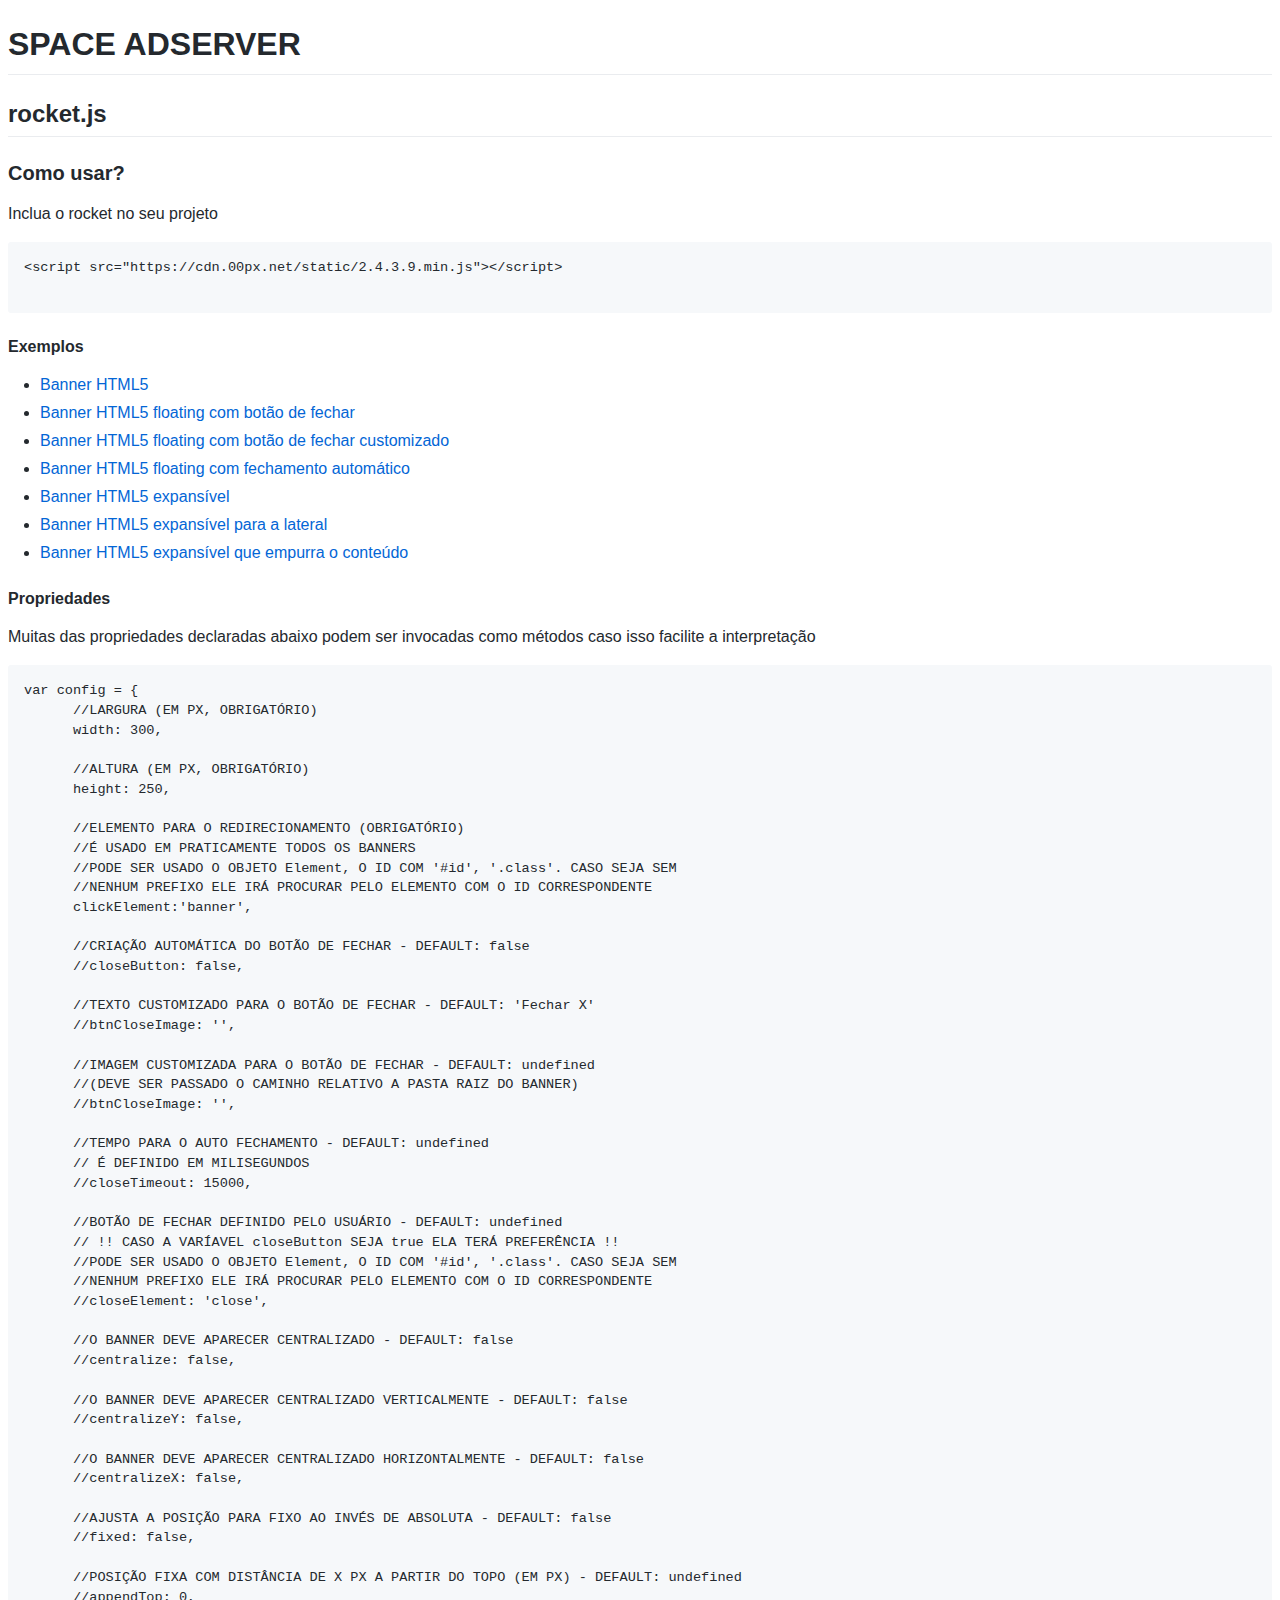
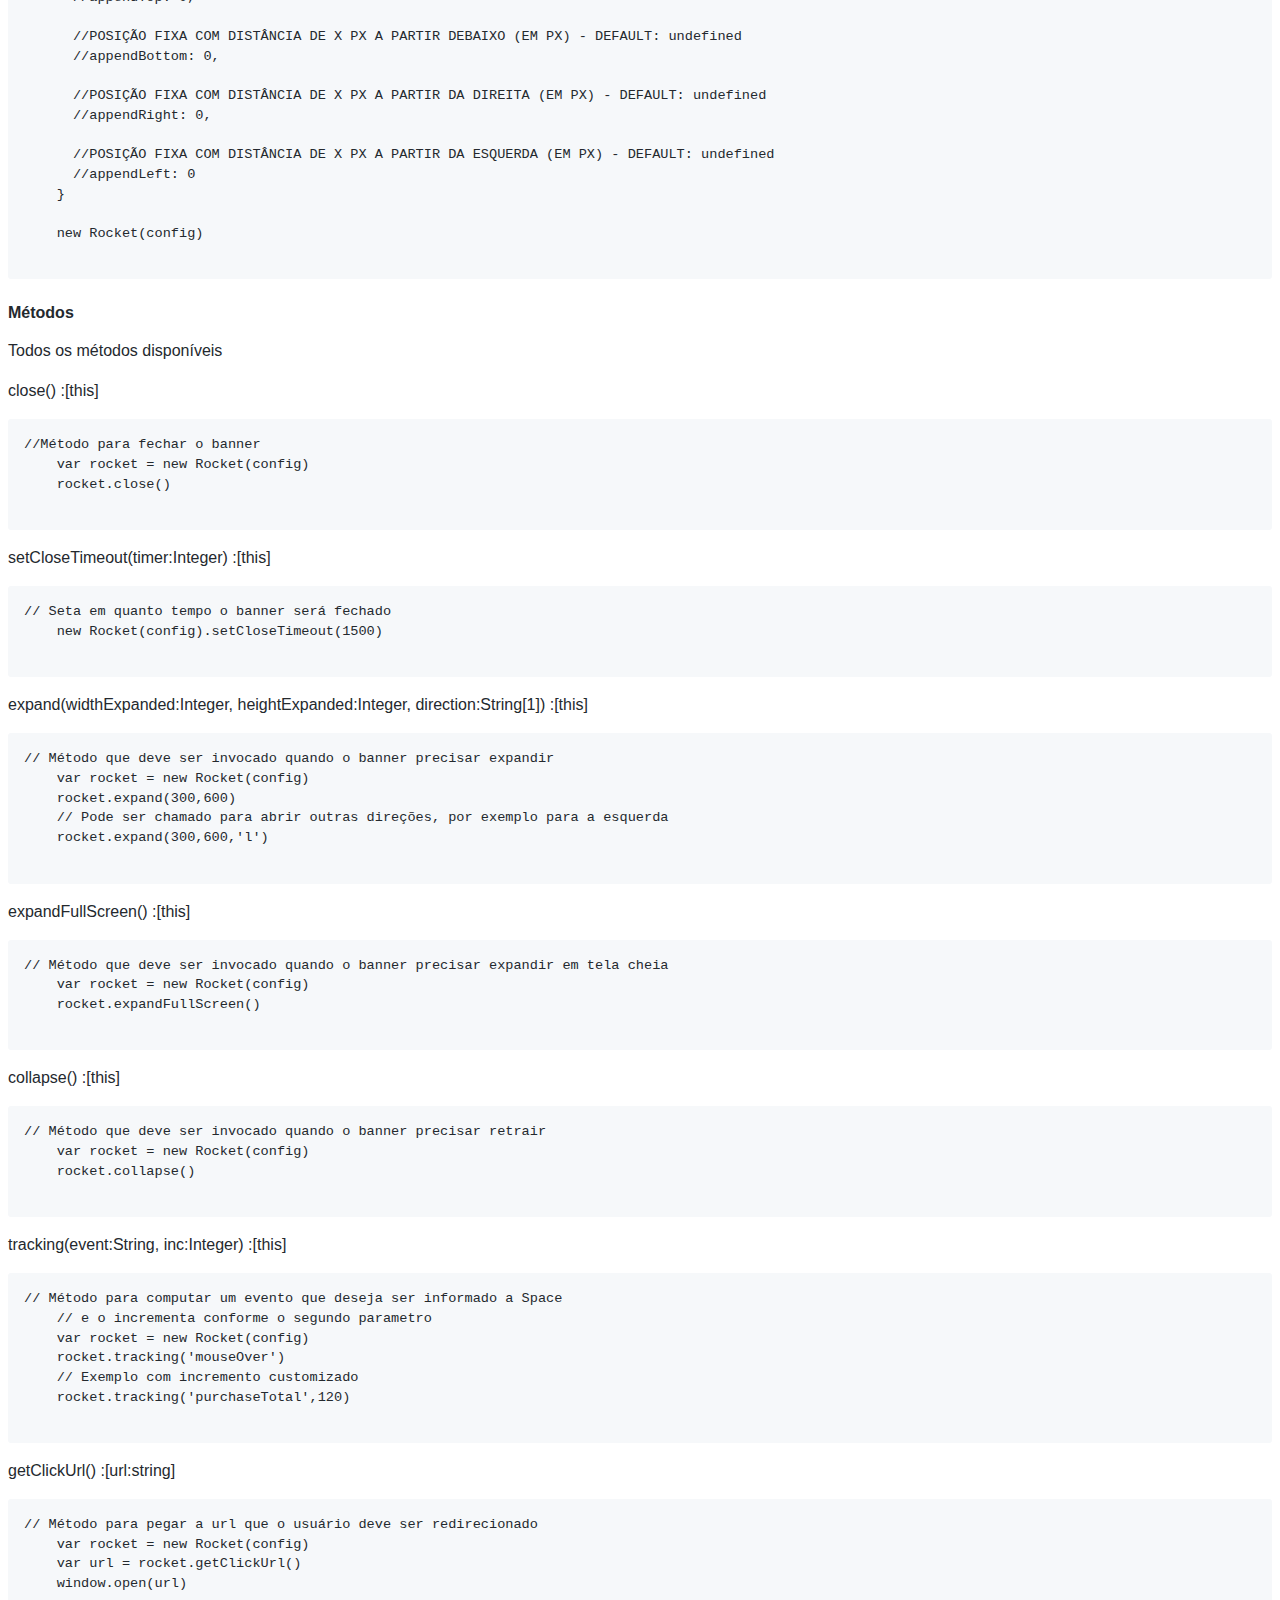
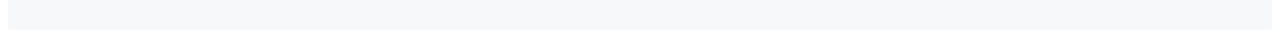
<file: docs/index.html>
<!DOCTYPE html>
<html lang="en">
  <head>
    <meta charset="UTF-8">
    <meta name="viewport" content="width=device-width, initial-scale=1.0">
    <meta http-equiv="X-UA-Compatible" content="ie=edge">
    <title>Rocket - Documentation</title>
    <link rel="stylesheet" href="github-markdown.css">
    <style>
      .markdown-body {
        box-sizing: border-box;
        min-width: 200px;
        max-width: 980px;
        margin: 0 auto;
        padding: 45px;
      }

      @media (max-width: 767px) {
        .markdown-body {
          padding: 15px;
        }
      }
    </style>
  </head>
  <body>
    <h1 id="spaceadserver">SPACE ADSERVER</h1>
    <h2 id="rocketjs">rocket.js</h2>
    <h3 id="comousar">Como usar?</h3>
    <p>Inclua o rocket no seu projeto</p>
    <pre><code class="demo language-demo">&lt;script src="https://cdn.00px.net/static/2.4.3.9.min.js"&gt;&lt;/script&gt;
    </code></pre>
    <h4 id="exemplos">Exemplos</h4>
    <ul>
    <li><a href="https://spaceadx.github.io/doc/html5/">Banner HTML5</a></li>
    <li><a href="https://spaceadx.github.io/doc/floating/">Banner HTML5 floating com botão de fechar</a></li>
    <li><a href="https://spaceadx.github.io/doc/floating_custom/">Banner HTML5 floating com botão de fechar customizado</a></li>
    <li><a href="https://spaceadx.github.io/doc/floating_timeout/">Banner HTML5 floating com fechamento automático</a></li>
    <li><a href="https://spaceadx.github.io/doc/expansivel/">Banner HTML5 expansível</a></li>
    <li><a href="https://spaceadx.github.io/doc/expansivel_left/">Banner HTML5 expansível para a lateral</a></li>
    <li><a href="https://spaceadx.github.io/doc/expansivel_push/">Banner HTML5 expansível que empurra o conteúdo</a></li>
    </ul>
    <h4 id="propriedades">Propriedades</h4>
    <p>Muitas das propriedades declaradas abaixo podem ser invocadas como métodos caso isso facilite a interpretação</p>
    <pre><code>var config = {
      //LARGURA (EM PX, OBRIGATÓRIO)
      width: 300,

      //ALTURA (EM PX, OBRIGATÓRIO)
      height: 250,

      //ELEMENTO PARA O REDIRECIONAMENTO (OBRIGATÓRIO)
      //É USADO EM PRATICAMENTE TODOS OS BANNERS
      //PODE SER USADO O OBJETO Element, O ID COM '#id', '.class'. CASO SEJA SEM
      //NENHUM PREFIXO ELE IRÁ PROCURAR PELO ELEMENTO COM O ID CORRESPONDENTE
      clickElement:'banner',

      //CRIAÇÃO AUTOMÁTICA DO BOTÃO DE FECHAR - DEFAULT: false
      //closeButton: false,

      //TEXTO CUSTOMIZADO PARA O BOTÃO DE FECHAR - DEFAULT: 'Fechar X'
      //btnCloseImage: '',

      //IMAGEM CUSTOMIZADA PARA O BOTÃO DE FECHAR - DEFAULT: undefined
      //(DEVE SER PASSADO O CAMINHO RELATIVO A PASTA RAIZ DO BANNER)
      //btnCloseImage: '',

      //TEMPO PARA O AUTO FECHAMENTO - DEFAULT: undefined
      // É DEFINIDO EM MILISEGUNDOS
      //closeTimeout: 15000,

      //BOTÃO DE FECHAR DEFINIDO PELO USUÁRIO - DEFAULT: undefined
      // !! CASO A VARÍAVEL closeButton SEJA true ELA TERÁ PREFERÊNCIA !!
      //PODE SER USADO O OBJETO Element, O ID COM '#id', '.class'. CASO SEJA SEM
      //NENHUM PREFIXO ELE IRÁ PROCURAR PELO ELEMENTO COM O ID CORRESPONDENTE
      //closeElement: 'close',

      //O BANNER DEVE APARECER CENTRALIZADO - DEFAULT: false
      //centralize: false,

      //O BANNER DEVE APARECER CENTRALIZADO VERTICALMENTE - DEFAULT: false
      //centralizeY: false,

      //O BANNER DEVE APARECER CENTRALIZADO HORIZONTALMENTE - DEFAULT: false
      //centralizeX: false,

      //AJUSTA A POSIÇÃO PARA FIXO AO INVÉS DE ABSOLUTA - DEFAULT: false
      //fixed: false,

      //POSIÇÃO FIXA COM DISTÂNCIA DE X PX A PARTIR DO TOPO (EM PX) - DEFAULT: undefined
      //appendTop: 0,

      //POSIÇÃO FIXA COM DISTÂNCIA DE X PX A PARTIR DEBAIXO (EM PX) - DEFAULT: undefined
      //appendBottom: 0,

      //POSIÇÃO FIXA COM DISTÂNCIA DE X PX A PARTIR DA DIREITA (EM PX) - DEFAULT: undefined
      //appendRight: 0,

      //POSIÇÃO FIXA COM DISTÂNCIA DE X PX A PARTIR DA ESQUERDA (EM PX) - DEFAULT: undefined
      //appendLeft: 0
    }

    new Rocket(config)
    </code></pre>
    <h4 id="mtodos">Métodos</h4>
    <p>Todos os métodos disponíveis</p>
    <p>close() :[this]</p>
    <pre><code>//Método para fechar o banner
    var rocket = new Rocket(config)
    rocket.close()
    </code></pre>
    <p>setCloseTimeout(timer:Integer) :[this]</p>
    <pre><code>// Seta em quanto tempo o banner será fechado
    new Rocket(config).setCloseTimeout(1500)
    </code></pre>
    <p>expand(widthExpanded:Integer, heightExpanded:Integer, direction:String[1]) :[this]</p>
    <pre><code>// Método que deve ser invocado quando o banner precisar expandir
    var rocket = new Rocket(config)
    rocket.expand(300,600)
    // Pode ser chamado para abrir outras direções, por exemplo para a esquerda
    rocket.expand(300,600,'l')
    </code></pre>
    <p>expandFullScreen() :[this]</p>
    <pre><code>// Método que deve ser invocado quando o banner precisar expandir em tela cheia
    var rocket = new Rocket(config)
    rocket.expandFullScreen()
    </code></pre>
    <p>collapse() :[this]</p>
    <pre><code>// Método que deve ser invocado quando o banner precisar retrair
    var rocket = new Rocket(config)
    rocket.collapse()
    </code></pre>
    <p>tracking(event:String, inc:Integer) :[this]</p>
    <pre><code>// Método para computar um evento que deseja ser informado a Space
    // e o incrementa conforme o segundo parametro
    var rocket = new Rocket(config)
    rocket.tracking('mouseOver')
    // Exemplo com incremento customizado
    rocket.tracking('purchaseTotal',120)
    </code></pre>
    <p>getClickUrl() :[url:string]</p>
    <pre><code>// Método para pegar a url que o usuário deve ser redirecionado
    var rocket = new Rocket(config)
    var url = rocket.getClickUrl()
    window.open(url)
    </code></pre>
  </body>
</html>
</file>
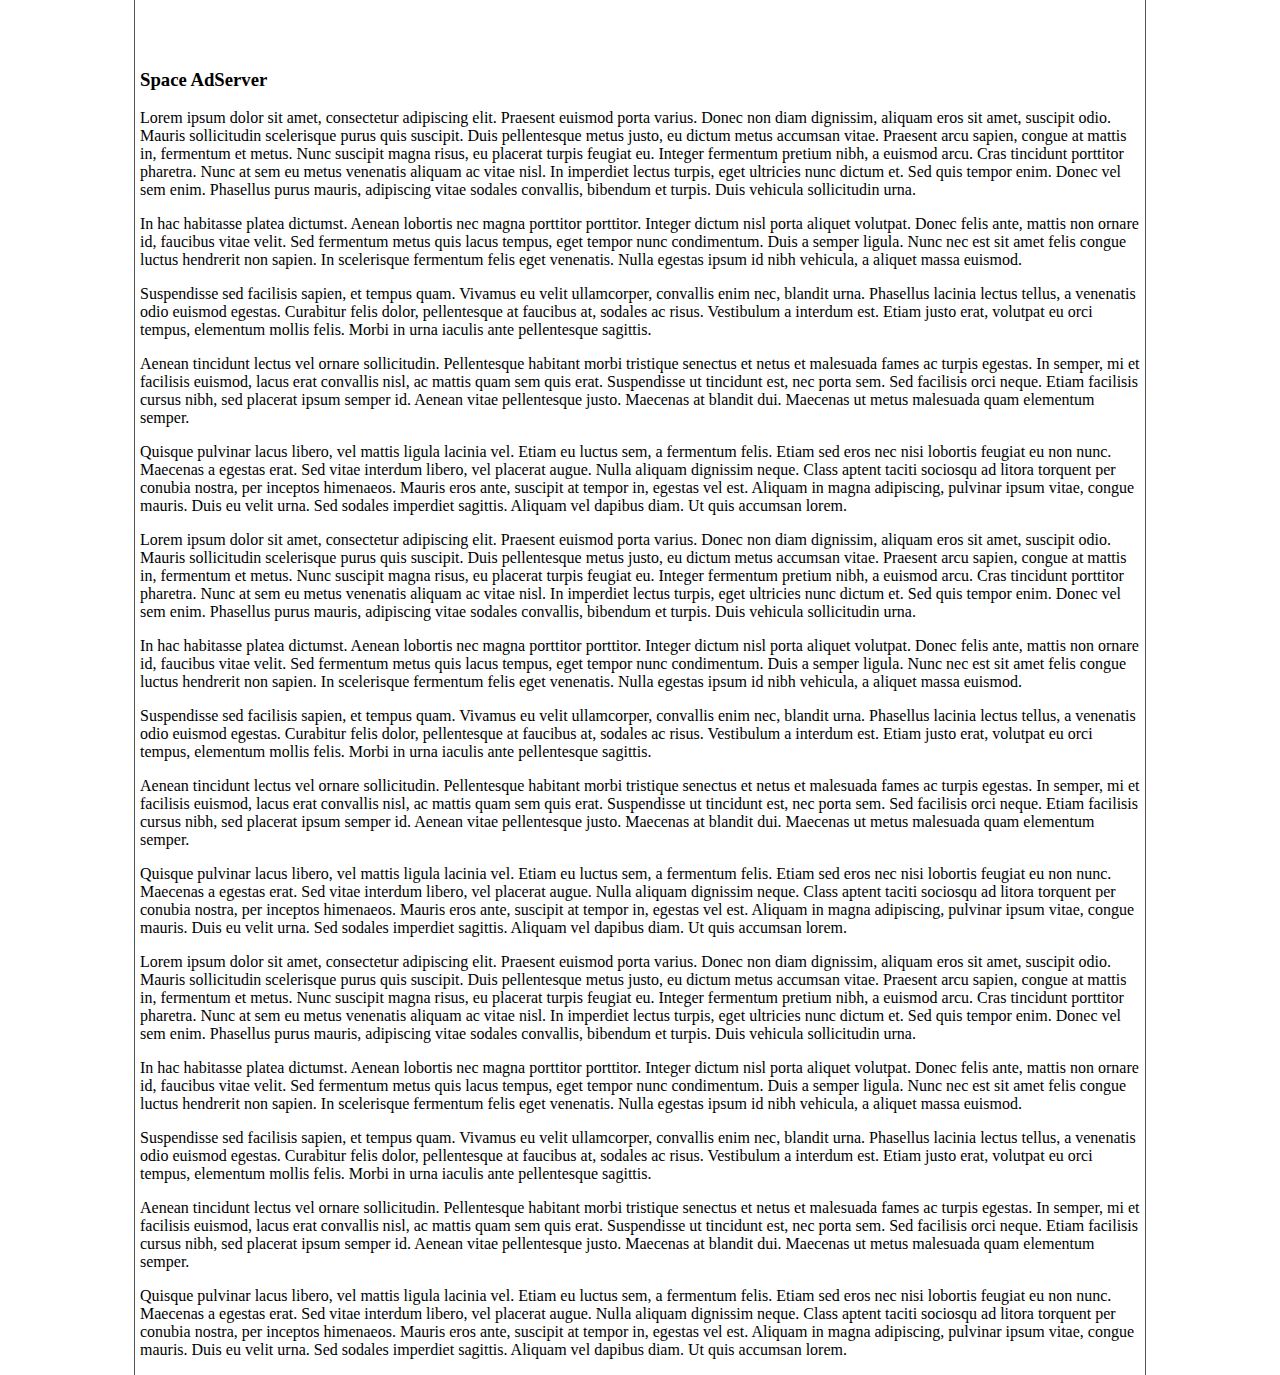
<file: docs/expansivel/index.html>
<html>
	<head>
		<title>SPACE banner example</title>
		<style>
			body, html{
				margin: 0px;
				padding: 0px;
			}
			.adSamplePage{
				background: #fff;
				border: 0px solid #555;
				padding-bottom: 0px;
				position: relative;
			}

			.adSamplePage .pageContent{
				padding-top: 50px;
				width: 1000px;
				border-left: 1px solid #555;
				border-right: 1px solid #555;
				margin: auto;
				min-height: 620px;
				background: white;
				padding-left: 5px;
				padding-right: 5px;
				overflow: hidden;
				position: relative;
			}
			#ad{
				float: left;
				margin: 0px 10px;
				position: relative;
				width: 300px;
				max-height: 600px;
			}
			iframe{
				border: 0px;
				width: 0;
				height: 0;
			}
		</style>
	</head>
	<body>
		<div class="adSamplePage">
			<div class="pageContent">
				<div id="contentBelowAd">
					<h3>Space AdServer</h3>
					<p>Lorem ipsum dolor sit amet, consectetur adipiscing elit. Praesent euismod porta varius. Donec non diam dignissim, aliquam eros sit amet, suscipit odio. Mauris sollicitudin scelerisque purus quis suscipit. Duis pellentesque metus justo, eu dictum metus accumsan vitae. Praesent arcu sapien, congue at mattis in, fermentum et metus. Nunc suscipit magna risus, eu placerat turpis feugiat eu. Integer fermentum pretium nibh, a euismod arcu. Cras tincidunt porttitor pharetra. Nunc at sem eu metus venenatis aliquam ac vitae nisl. In imperdiet lectus turpis, eget ultricies nunc dictum et. Sed quis tempor enim. Donec vel sem enim. Phasellus purus mauris, adipiscing vitae sodales convallis, bibendum et turpis. Duis vehicula sollicitudin urna.</p>
					<p>In hac habitasse platea dictumst. Aenean lobortis nec magna porttitor porttitor. Integer dictum nisl porta aliquet volutpat. Donec felis ante, mattis non ornare id, faucibus vitae velit. Sed fermentum metus quis lacus tempus, eget tempor nunc condimentum. Duis a semper ligula. Nunc nec est sit amet felis congue luctus hendrerit non sapien. In scelerisque fermentum felis eget venenatis. Nulla egestas ipsum id nibh vehicula, a aliquet massa euismod.</p>
					<p>Suspendisse sed facilisis sapien, et tempus quam. Vivamus eu velit ullamcorper, convallis enim nec, blandit urna. Phasellus lacinia lectus tellus, a venenatis odio euismod egestas. Curabitur felis dolor, pellentesque at faucibus at, sodales ac risus. Vestibulum a interdum est. Etiam justo erat, volutpat eu orci tempus, elementum mollis felis. Morbi in urna iaculis ante pellentesque sagittis.</p>
					<p>Aenean tincidunt lectus vel ornare sollicitudin. Pellentesque habitant morbi tristique senectus et netus et malesuada fames ac turpis egestas. In semper, mi et facilisis euismod, lacus erat convallis nisl, ac mattis quam sem quis erat. Suspendisse ut tincidunt est, nec porta sem. Sed facilisis orci neque. Etiam facilisis cursus nibh, sed placerat ipsum semper id. Aenean vitae pellentesque justo. Maecenas at blandit dui. Maecenas ut metus malesuada quam elementum semper.</p>
					<div id="ad">
						<iframe src="src/index.html" data-redirect="http://adx.space"></iframe>
					</div>
					<p>Quisque pulvinar lacus libero, vel mattis ligula lacinia vel. Etiam eu luctus sem, a fermentum felis. Etiam sed eros nec nisi lobortis feugiat eu non nunc. Maecenas a egestas erat. Sed vitae interdum libero, vel placerat augue. Nulla aliquam dignissim neque. Class aptent taciti sociosqu ad litora torquent per conubia nostra, per inceptos himenaeos. Mauris eros ante, suscipit at tempor in, egestas vel est. Aliquam in magna adipiscing, pulvinar ipsum vitae, congue mauris. Duis eu velit urna. Sed sodales imperdiet sagittis. Aliquam vel dapibus diam. Ut quis accumsan lorem.</p>
					<p>Lorem ipsum dolor sit amet, consectetur adipiscing elit. Praesent euismod porta varius. Donec non diam dignissim, aliquam eros sit amet, suscipit odio. Mauris sollicitudin scelerisque purus quis suscipit. Duis pellentesque metus justo, eu dictum metus accumsan vitae. Praesent arcu sapien, congue at mattis in, fermentum et metus. Nunc suscipit magna risus, eu placerat turpis feugiat eu. Integer fermentum pretium nibh, a euismod arcu. Cras tincidunt porttitor pharetra. Nunc at sem eu metus venenatis aliquam ac vitae nisl. In imperdiet lectus turpis, eget ultricies nunc dictum et. Sed quis tempor enim. Donec vel sem enim. Phasellus purus mauris, adipiscing vitae sodales convallis, bibendum et turpis. Duis vehicula sollicitudin urna.</p>
					<p>In hac habitasse platea dictumst. Aenean lobortis nec magna porttitor porttitor. Integer dictum nisl porta aliquet volutpat. Donec felis ante, mattis non ornare id, faucibus vitae velit. Sed fermentum metus quis lacus tempus, eget tempor nunc condimentum. Duis a semper ligula. Nunc nec est sit amet felis congue luctus hendrerit non sapien. In scelerisque fermentum felis eget venenatis. Nulla egestas ipsum id nibh vehicula, a aliquet massa euismod.</p>
					<p>Suspendisse sed facilisis sapien, et tempus quam. Vivamus eu velit ullamcorper, convallis enim nec, blandit urna. Phasellus lacinia lectus tellus, a venenatis odio euismod egestas. Curabitur felis dolor, pellentesque at faucibus at, sodales ac risus. Vestibulum a interdum est. Etiam justo erat, volutpat eu orci tempus, elementum mollis felis. Morbi in urna iaculis ante pellentesque sagittis.</p>
					<p>Aenean tincidunt lectus vel ornare sollicitudin. Pellentesque habitant morbi tristique senectus et netus et malesuada fames ac turpis egestas. In semper, mi et facilisis euismod, lacus erat convallis nisl, ac mattis quam sem quis erat. Suspendisse ut tincidunt est, nec porta sem. Sed facilisis orci neque. Etiam facilisis cursus nibh, sed placerat ipsum semper id. Aenean vitae pellentesque justo. Maecenas at blandit dui. Maecenas ut metus malesuada quam elementum semper.</p>
					<p>Quisque pulvinar lacus libero, vel mattis ligula lacinia vel. Etiam eu luctus sem, a fermentum felis. Etiam sed eros nec nisi lobortis feugiat eu non nunc. Maecenas a egestas erat. Sed vitae interdum libero, vel placerat augue. Nulla aliquam dignissim neque. Class aptent taciti sociosqu ad litora torquent per conubia nostra, per inceptos himenaeos. Mauris eros ante, suscipit at tempor in, egestas vel est. Aliquam in magna adipiscing, pulvinar ipsum vitae, congue mauris. Duis eu velit urna. Sed sodales imperdiet sagittis. Aliquam vel dapibus diam. Ut quis accumsan lorem.</p>
					<p>Lorem ipsum dolor sit amet, consectetur adipiscing elit. Praesent euismod porta varius. Donec non diam dignissim, aliquam eros sit amet, suscipit odio. Mauris sollicitudin scelerisque purus quis suscipit. Duis pellentesque metus justo, eu dictum metus accumsan vitae. Praesent arcu sapien, congue at mattis in, fermentum et metus. Nunc suscipit magna risus, eu placerat turpis feugiat eu. Integer fermentum pretium nibh, a euismod arcu. Cras tincidunt porttitor pharetra. Nunc at sem eu metus venenatis aliquam ac vitae nisl. In imperdiet lectus turpis, eget ultricies nunc dictum et. Sed quis tempor enim. Donec vel sem enim. Phasellus purus mauris, adipiscing vitae sodales convallis, bibendum et turpis. Duis vehicula sollicitudin urna.</p>
					<p>In hac habitasse platea dictumst. Aenean lobortis nec magna porttitor porttitor. Integer dictum nisl porta aliquet volutpat. Donec felis ante, mattis non ornare id, faucibus vitae velit. Sed fermentum metus quis lacus tempus, eget tempor nunc condimentum. Duis a semper ligula. Nunc nec est sit amet felis congue luctus hendrerit non sapien. In scelerisque fermentum felis eget venenatis. Nulla egestas ipsum id nibh vehicula, a aliquet massa euismod.</p>
					<p>Suspendisse sed facilisis sapien, et tempus quam. Vivamus eu velit ullamcorper, convallis enim nec, blandit urna. Phasellus lacinia lectus tellus, a venenatis odio euismod egestas. Curabitur felis dolor, pellentesque at faucibus at, sodales ac risus. Vestibulum a interdum est. Etiam justo erat, volutpat eu orci tempus, elementum mollis felis. Morbi in urna iaculis ante pellentesque sagittis.</p>
					<p>Aenean tincidunt lectus vel ornare sollicitudin. Pellentesque habitant morbi tristique senectus et netus et malesuada fames ac turpis egestas. In semper, mi et facilisis euismod, lacus erat convallis nisl, ac mattis quam sem quis erat. Suspendisse ut tincidunt est, nec porta sem. Sed facilisis orci neque. Etiam facilisis cursus nibh, sed placerat ipsum semper id. Aenean vitae pellentesque justo. Maecenas at blandit dui. Maecenas ut metus malesuada quam elementum semper.</p>
					<p>Quisque pulvinar lacus libero, vel mattis ligula lacinia vel. Etiam eu luctus sem, a fermentum felis. Etiam sed eros nec nisi lobortis feugiat eu non nunc. Maecenas a egestas erat. Sed vitae interdum libero, vel placerat augue. Nulla aliquam dignissim neque. Class aptent taciti sociosqu ad litora torquent per conubia nostra, per inceptos himenaeos. Mauris eros ante, suscipit at tempor in, egestas vel est. Aliquam in magna adipiscing, pulvinar ipsum vitae, congue mauris. Duis eu velit urna. Sed sodales imperdiet sagittis. Aliquam vel dapibus diam. Ut quis accumsan lorem.</p>
				</div>
			</div>
		</div>
	</body>
</file>
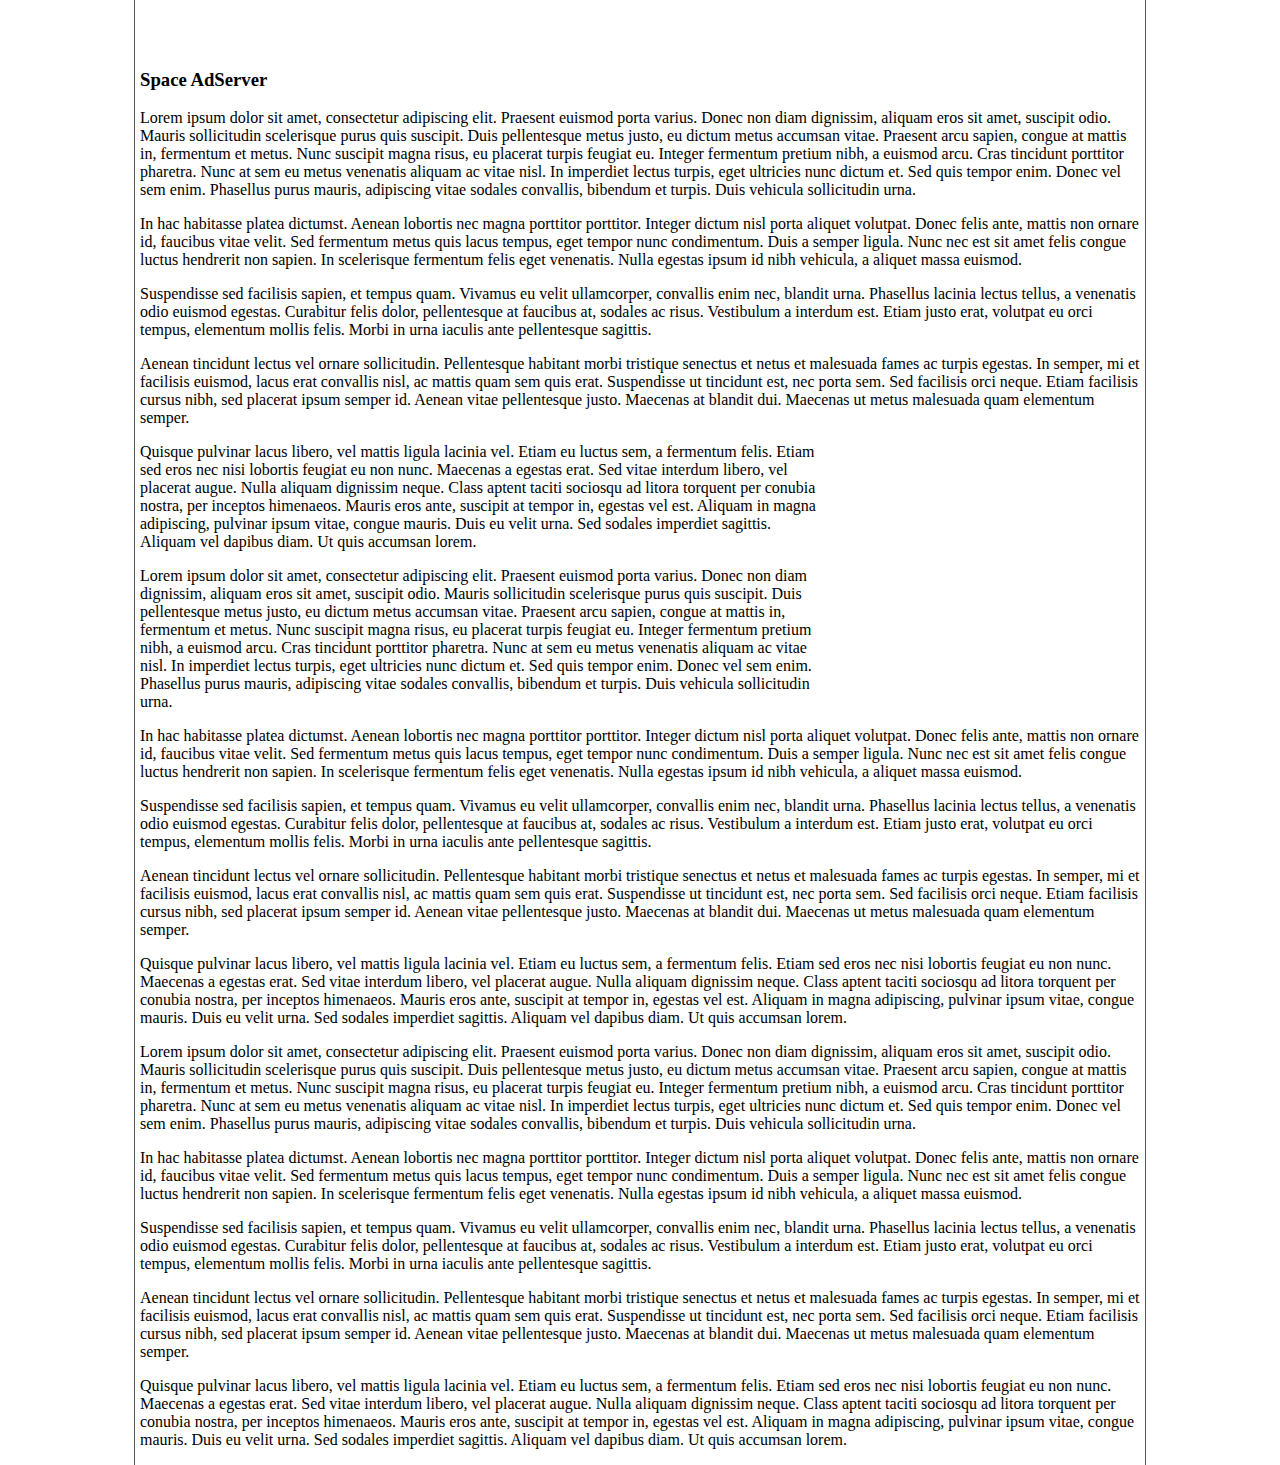
<file: docs/expansivel_left/index.html>
<html>
	<head>
		<title>SPACE banner example</title>
		<style>
			body, html{
				margin: 0px;
				padding: 0px;
			}
			.adSamplePage{
				background: #fff;
				border: 0px solid #555;
				padding-bottom: 0px;
				position: relative;
			}

			.adSamplePage .pageContent{
				padding-top: 50px;
				width: 1000px;
				border-left: 1px solid #555;
				border-right: 1px solid #555;
				margin: auto;
				min-height: 620px;
				background: white;
				padding-left: 5px;
				padding-right: 5px;
				overflow: hidden;
				position: relative;
			}
			#ad{
				float: right;
				margin: 0px 10px;
				position: relative;
				width: 300px;
				height: 250px;
			}
			iframe{
				border: 0px;
				width: 0;
				height: 0;
			}
		</style>
	</head>
	<body>
		<div class="adSamplePage">
			<div class="pageContent">
				<div id="contentBelowAd">
					<h3>Space AdServer</h3>
					<p>Lorem ipsum dolor sit amet, consectetur adipiscing elit. Praesent euismod porta varius. Donec non diam dignissim, aliquam eros sit amet, suscipit odio. Mauris sollicitudin scelerisque purus quis suscipit. Duis pellentesque metus justo, eu dictum metus accumsan vitae. Praesent arcu sapien, congue at mattis in, fermentum et metus. Nunc suscipit magna risus, eu placerat turpis feugiat eu. Integer fermentum pretium nibh, a euismod arcu. Cras tincidunt porttitor pharetra. Nunc at sem eu metus venenatis aliquam ac vitae nisl. In imperdiet lectus turpis, eget ultricies nunc dictum et. Sed quis tempor enim. Donec vel sem enim. Phasellus purus mauris, adipiscing vitae sodales convallis, bibendum et turpis. Duis vehicula sollicitudin urna.</p>
					<p>In hac habitasse platea dictumst. Aenean lobortis nec magna porttitor porttitor. Integer dictum nisl porta aliquet volutpat. Donec felis ante, mattis non ornare id, faucibus vitae velit. Sed fermentum metus quis lacus tempus, eget tempor nunc condimentum. Duis a semper ligula. Nunc nec est sit amet felis congue luctus hendrerit non sapien. In scelerisque fermentum felis eget venenatis. Nulla egestas ipsum id nibh vehicula, a aliquet massa euismod.</p>
					<p>Suspendisse sed facilisis sapien, et tempus quam. Vivamus eu velit ullamcorper, convallis enim nec, blandit urna. Phasellus lacinia lectus tellus, a venenatis odio euismod egestas. Curabitur felis dolor, pellentesque at faucibus at, sodales ac risus. Vestibulum a interdum est. Etiam justo erat, volutpat eu orci tempus, elementum mollis felis. Morbi in urna iaculis ante pellentesque sagittis.</p>
					<p>Aenean tincidunt lectus vel ornare sollicitudin. Pellentesque habitant morbi tristique senectus et netus et malesuada fames ac turpis egestas. In semper, mi et facilisis euismod, lacus erat convallis nisl, ac mattis quam sem quis erat. Suspendisse ut tincidunt est, nec porta sem. Sed facilisis orci neque. Etiam facilisis cursus nibh, sed placerat ipsum semper id. Aenean vitae pellentesque justo. Maecenas at blandit dui. Maecenas ut metus malesuada quam elementum semper.</p>
					<div id="ad">
						<iframe src="src/index.html" data-redirect="http://adx.space"></iframe>
					</div>
					<p>Quisque pulvinar lacus libero, vel mattis ligula lacinia vel. Etiam eu luctus sem, a fermentum felis. Etiam sed eros nec nisi lobortis feugiat eu non nunc. Maecenas a egestas erat. Sed vitae interdum libero, vel placerat augue. Nulla aliquam dignissim neque. Class aptent taciti sociosqu ad litora torquent per conubia nostra, per inceptos himenaeos. Mauris eros ante, suscipit at tempor in, egestas vel est. Aliquam in magna adipiscing, pulvinar ipsum vitae, congue mauris. Duis eu velit urna. Sed sodales imperdiet sagittis. Aliquam vel dapibus diam. Ut quis accumsan lorem.</p>
					<p>Lorem ipsum dolor sit amet, consectetur adipiscing elit. Praesent euismod porta varius. Donec non diam dignissim, aliquam eros sit amet, suscipit odio. Mauris sollicitudin scelerisque purus quis suscipit. Duis pellentesque metus justo, eu dictum metus accumsan vitae. Praesent arcu sapien, congue at mattis in, fermentum et metus. Nunc suscipit magna risus, eu placerat turpis feugiat eu. Integer fermentum pretium nibh, a euismod arcu. Cras tincidunt porttitor pharetra. Nunc at sem eu metus venenatis aliquam ac vitae nisl. In imperdiet lectus turpis, eget ultricies nunc dictum et. Sed quis tempor enim. Donec vel sem enim. Phasellus purus mauris, adipiscing vitae sodales convallis, bibendum et turpis. Duis vehicula sollicitudin urna.</p>
					<p>In hac habitasse platea dictumst. Aenean lobortis nec magna porttitor porttitor. Integer dictum nisl porta aliquet volutpat. Donec felis ante, mattis non ornare id, faucibus vitae velit. Sed fermentum metus quis lacus tempus, eget tempor nunc condimentum. Duis a semper ligula. Nunc nec est sit amet felis congue luctus hendrerit non sapien. In scelerisque fermentum felis eget venenatis. Nulla egestas ipsum id nibh vehicula, a aliquet massa euismod.</p>
					<p>Suspendisse sed facilisis sapien, et tempus quam. Vivamus eu velit ullamcorper, convallis enim nec, blandit urna. Phasellus lacinia lectus tellus, a venenatis odio euismod egestas. Curabitur felis dolor, pellentesque at faucibus at, sodales ac risus. Vestibulum a interdum est. Etiam justo erat, volutpat eu orci tempus, elementum mollis felis. Morbi in urna iaculis ante pellentesque sagittis.</p>
					<p>Aenean tincidunt lectus vel ornare sollicitudin. Pellentesque habitant morbi tristique senectus et netus et malesuada fames ac turpis egestas. In semper, mi et facilisis euismod, lacus erat convallis nisl, ac mattis quam sem quis erat. Suspendisse ut tincidunt est, nec porta sem. Sed facilisis orci neque. Etiam facilisis cursus nibh, sed placerat ipsum semper id. Aenean vitae pellentesque justo. Maecenas at blandit dui. Maecenas ut metus malesuada quam elementum semper.</p>
					<p>Quisque pulvinar lacus libero, vel mattis ligula lacinia vel. Etiam eu luctus sem, a fermentum felis. Etiam sed eros nec nisi lobortis feugiat eu non nunc. Maecenas a egestas erat. Sed vitae interdum libero, vel placerat augue. Nulla aliquam dignissim neque. Class aptent taciti sociosqu ad litora torquent per conubia nostra, per inceptos himenaeos. Mauris eros ante, suscipit at tempor in, egestas vel est. Aliquam in magna adipiscing, pulvinar ipsum vitae, congue mauris. Duis eu velit urna. Sed sodales imperdiet sagittis. Aliquam vel dapibus diam. Ut quis accumsan lorem.</p>
					<p>Lorem ipsum dolor sit amet, consectetur adipiscing elit. Praesent euismod porta varius. Donec non diam dignissim, aliquam eros sit amet, suscipit odio. Mauris sollicitudin scelerisque purus quis suscipit. Duis pellentesque metus justo, eu dictum metus accumsan vitae. Praesent arcu sapien, congue at mattis in, fermentum et metus. Nunc suscipit magna risus, eu placerat turpis feugiat eu. Integer fermentum pretium nibh, a euismod arcu. Cras tincidunt porttitor pharetra. Nunc at sem eu metus venenatis aliquam ac vitae nisl. In imperdiet lectus turpis, eget ultricies nunc dictum et. Sed quis tempor enim. Donec vel sem enim. Phasellus purus mauris, adipiscing vitae sodales convallis, bibendum et turpis. Duis vehicula sollicitudin urna.</p>
					<p>In hac habitasse platea dictumst. Aenean lobortis nec magna porttitor porttitor. Integer dictum nisl porta aliquet volutpat. Donec felis ante, mattis non ornare id, faucibus vitae velit. Sed fermentum metus quis lacus tempus, eget tempor nunc condimentum. Duis a semper ligula. Nunc nec est sit amet felis congue luctus hendrerit non sapien. In scelerisque fermentum felis eget venenatis. Nulla egestas ipsum id nibh vehicula, a aliquet massa euismod.</p>
					<p>Suspendisse sed facilisis sapien, et tempus quam. Vivamus eu velit ullamcorper, convallis enim nec, blandit urna. Phasellus lacinia lectus tellus, a venenatis odio euismod egestas. Curabitur felis dolor, pellentesque at faucibus at, sodales ac risus. Vestibulum a interdum est. Etiam justo erat, volutpat eu orci tempus, elementum mollis felis. Morbi in urna iaculis ante pellentesque sagittis.</p>
					<p>Aenean tincidunt lectus vel ornare sollicitudin. Pellentesque habitant morbi tristique senectus et netus et malesuada fames ac turpis egestas. In semper, mi et facilisis euismod, lacus erat convallis nisl, ac mattis quam sem quis erat. Suspendisse ut tincidunt est, nec porta sem. Sed facilisis orci neque. Etiam facilisis cursus nibh, sed placerat ipsum semper id. Aenean vitae pellentesque justo. Maecenas at blandit dui. Maecenas ut metus malesuada quam elementum semper.</p>
					<p>Quisque pulvinar lacus libero, vel mattis ligula lacinia vel. Etiam eu luctus sem, a fermentum felis. Etiam sed eros nec nisi lobortis feugiat eu non nunc. Maecenas a egestas erat. Sed vitae interdum libero, vel placerat augue. Nulla aliquam dignissim neque. Class aptent taciti sociosqu ad litora torquent per conubia nostra, per inceptos himenaeos. Mauris eros ante, suscipit at tempor in, egestas vel est. Aliquam in magna adipiscing, pulvinar ipsum vitae, congue mauris. Duis eu velit urna. Sed sodales imperdiet sagittis. Aliquam vel dapibus diam. Ut quis accumsan lorem.</p>
				</div>
			</div>
		</div>
	</body>
</file>
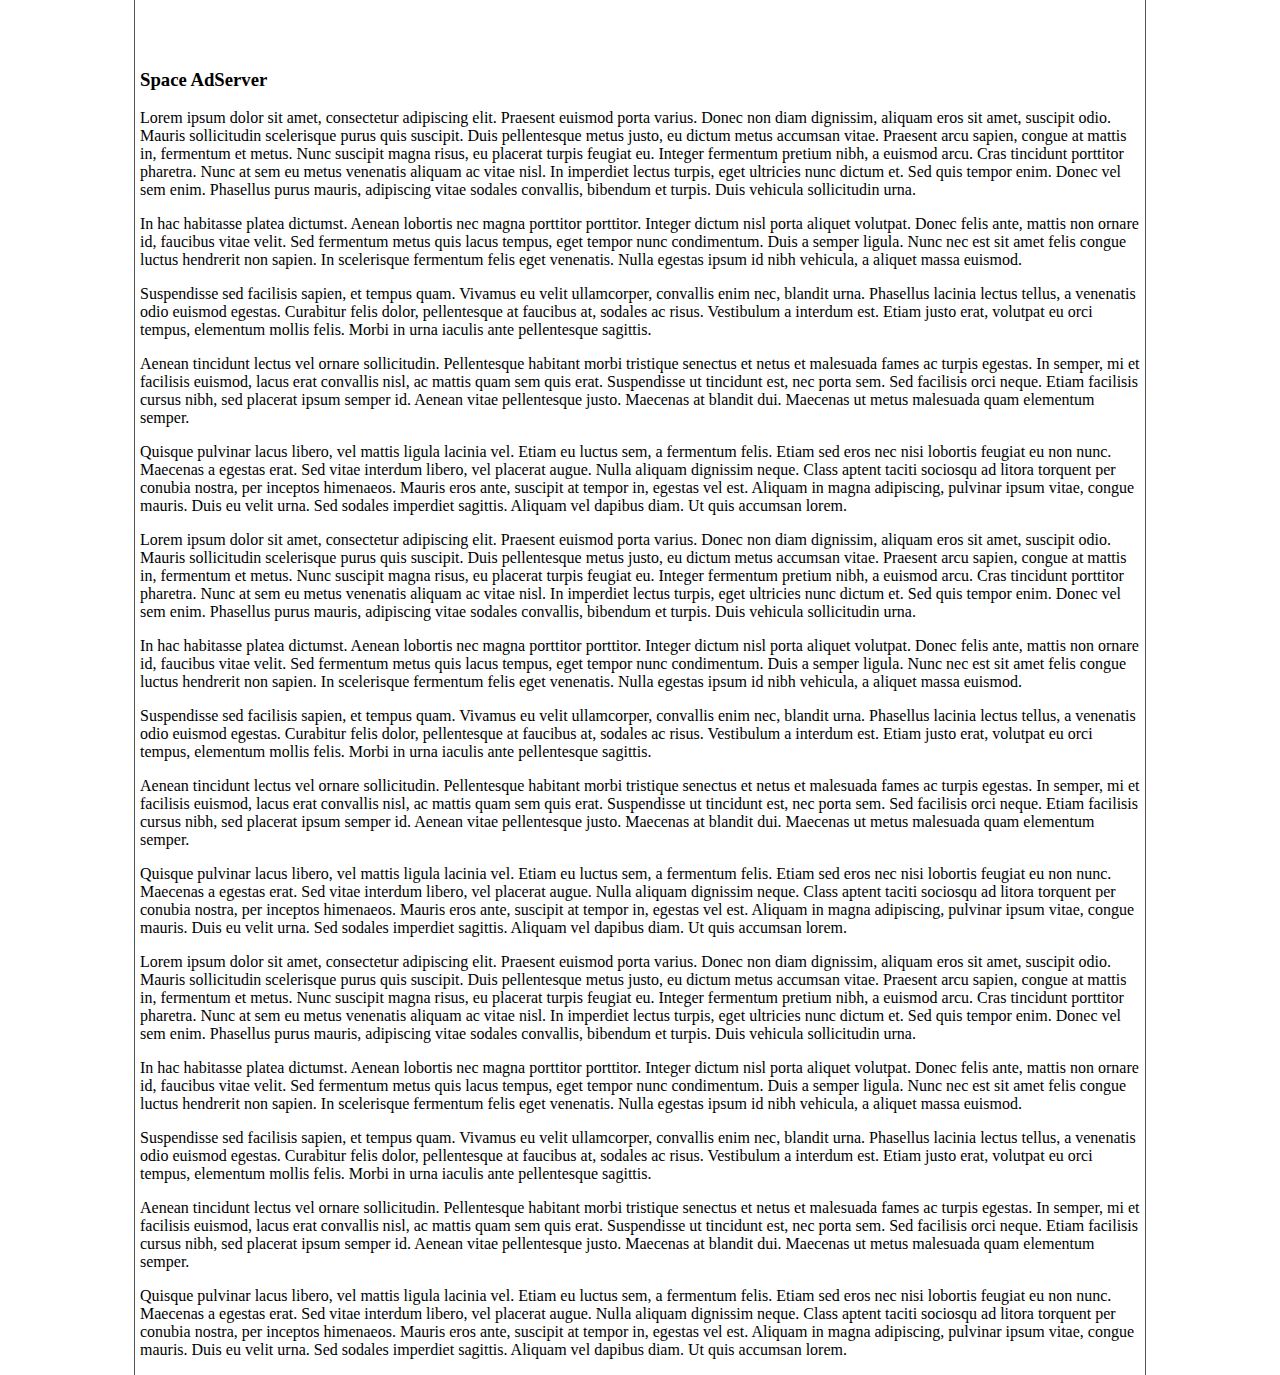
<file: docs/floating/index.html>
<html>
	<head>
		<title>SPACE banner example</title>
		<style>
			body, html{
				margin: 0px;
				padding: 0px;
			}
			.adSamplePage{
				background: #fff;
				border: 0px solid #555;
				padding-bottom: 0px;
			}

			.adSamplePage .pageContent{
				padding-top: 50px;
				width: 1000px;
				border-left: 1px solid #555;
				border-right: 1px solid #555;
				margin: auto;
				min-height: 620px;
				background: white;
				padding-left: 5px;
				padding-right: 5px;
				overflow: hidden;
			}
			#ad{
				float: left;
				margin: 0px 10px;
			}
			iframe{
				border: 0px;
				width: 0;
				height: 0;
			}
		</style>
	</head>
	<body>
		<div class="adSamplePage">
			<div class="pageContent">
				<div id="contentBelowAd">
					<h3>Space AdServer</h3>
					<p>Lorem ipsum dolor sit amet, consectetur adipiscing elit. Praesent euismod porta varius. Donec non diam dignissim, aliquam eros sit amet, suscipit odio. Mauris sollicitudin scelerisque purus quis suscipit. Duis pellentesque metus justo, eu dictum metus accumsan vitae. Praesent arcu sapien, congue at mattis in, fermentum et metus. Nunc suscipit magna risus, eu placerat turpis feugiat eu. Integer fermentum pretium nibh, a euismod arcu. Cras tincidunt porttitor pharetra. Nunc at sem eu metus venenatis aliquam ac vitae nisl. In imperdiet lectus turpis, eget ultricies nunc dictum et. Sed quis tempor enim. Donec vel sem enim. Phasellus purus mauris, adipiscing vitae sodales convallis, bibendum et turpis. Duis vehicula sollicitudin urna.</p>
					<p>In hac habitasse platea dictumst. Aenean lobortis nec magna porttitor porttitor. Integer dictum nisl porta aliquet volutpat. Donec felis ante, mattis non ornare id, faucibus vitae velit. Sed fermentum metus quis lacus tempus, eget tempor nunc condimentum. Duis a semper ligula. Nunc nec est sit amet felis congue luctus hendrerit non sapien. In scelerisque fermentum felis eget venenatis. Nulla egestas ipsum id nibh vehicula, a aliquet massa euismod.</p>
					<p>Suspendisse sed facilisis sapien, et tempus quam. Vivamus eu velit ullamcorper, convallis enim nec, blandit urna. Phasellus lacinia lectus tellus, a venenatis odio euismod egestas. Curabitur felis dolor, pellentesque at faucibus at, sodales ac risus. Vestibulum a interdum est. Etiam justo erat, volutpat eu orci tempus, elementum mollis felis. Morbi in urna iaculis ante pellentesque sagittis.</p>
					<p>Aenean tincidunt lectus vel ornare sollicitudin. Pellentesque habitant morbi tristique senectus et netus et malesuada fames ac turpis egestas. In semper, mi et facilisis euismod, lacus erat convallis nisl, ac mattis quam sem quis erat. Suspendisse ut tincidunt est, nec porta sem. Sed facilisis orci neque. Etiam facilisis cursus nibh, sed placerat ipsum semper id. Aenean vitae pellentesque justo. Maecenas at blandit dui. Maecenas ut metus malesuada quam elementum semper.</p>
					<div id="ad">
						<iframe src="src/index.html" data-redirect="http://adx.space"></iframe>
					</div>
					<p>Quisque pulvinar lacus libero, vel mattis ligula lacinia vel. Etiam eu luctus sem, a fermentum felis. Etiam sed eros nec nisi lobortis feugiat eu non nunc. Maecenas a egestas erat. Sed vitae interdum libero, vel placerat augue. Nulla aliquam dignissim neque. Class aptent taciti sociosqu ad litora torquent per conubia nostra, per inceptos himenaeos. Mauris eros ante, suscipit at tempor in, egestas vel est. Aliquam in magna adipiscing, pulvinar ipsum vitae, congue mauris. Duis eu velit urna. Sed sodales imperdiet sagittis. Aliquam vel dapibus diam. Ut quis accumsan lorem.</p>
					<p>Lorem ipsum dolor sit amet, consectetur adipiscing elit. Praesent euismod porta varius. Donec non diam dignissim, aliquam eros sit amet, suscipit odio. Mauris sollicitudin scelerisque purus quis suscipit. Duis pellentesque metus justo, eu dictum metus accumsan vitae. Praesent arcu sapien, congue at mattis in, fermentum et metus. Nunc suscipit magna risus, eu placerat turpis feugiat eu. Integer fermentum pretium nibh, a euismod arcu. Cras tincidunt porttitor pharetra. Nunc at sem eu metus venenatis aliquam ac vitae nisl. In imperdiet lectus turpis, eget ultricies nunc dictum et. Sed quis tempor enim. Donec vel sem enim. Phasellus purus mauris, adipiscing vitae sodales convallis, bibendum et turpis. Duis vehicula sollicitudin urna.</p>
					<p>In hac habitasse platea dictumst. Aenean lobortis nec magna porttitor porttitor. Integer dictum nisl porta aliquet volutpat. Donec felis ante, mattis non ornare id, faucibus vitae velit. Sed fermentum metus quis lacus tempus, eget tempor nunc condimentum. Duis a semper ligula. Nunc nec est sit amet felis congue luctus hendrerit non sapien. In scelerisque fermentum felis eget venenatis. Nulla egestas ipsum id nibh vehicula, a aliquet massa euismod.</p>
					<p>Suspendisse sed facilisis sapien, et tempus quam. Vivamus eu velit ullamcorper, convallis enim nec, blandit urna. Phasellus lacinia lectus tellus, a venenatis odio euismod egestas. Curabitur felis dolor, pellentesque at faucibus at, sodales ac risus. Vestibulum a interdum est. Etiam justo erat, volutpat eu orci tempus, elementum mollis felis. Morbi in urna iaculis ante pellentesque sagittis.</p>
					<p>Aenean tincidunt lectus vel ornare sollicitudin. Pellentesque habitant morbi tristique senectus et netus et malesuada fames ac turpis egestas. In semper, mi et facilisis euismod, lacus erat convallis nisl, ac mattis quam sem quis erat. Suspendisse ut tincidunt est, nec porta sem. Sed facilisis orci neque. Etiam facilisis cursus nibh, sed placerat ipsum semper id. Aenean vitae pellentesque justo. Maecenas at blandit dui. Maecenas ut metus malesuada quam elementum semper.</p>
					<p>Quisque pulvinar lacus libero, vel mattis ligula lacinia vel. Etiam eu luctus sem, a fermentum felis. Etiam sed eros nec nisi lobortis feugiat eu non nunc. Maecenas a egestas erat. Sed vitae interdum libero, vel placerat augue. Nulla aliquam dignissim neque. Class aptent taciti sociosqu ad litora torquent per conubia nostra, per inceptos himenaeos. Mauris eros ante, suscipit at tempor in, egestas vel est. Aliquam in magna adipiscing, pulvinar ipsum vitae, congue mauris. Duis eu velit urna. Sed sodales imperdiet sagittis. Aliquam vel dapibus diam. Ut quis accumsan lorem.</p>
					<p>Lorem ipsum dolor sit amet, consectetur adipiscing elit. Praesent euismod porta varius. Donec non diam dignissim, aliquam eros sit amet, suscipit odio. Mauris sollicitudin scelerisque purus quis suscipit. Duis pellentesque metus justo, eu dictum metus accumsan vitae. Praesent arcu sapien, congue at mattis in, fermentum et metus. Nunc suscipit magna risus, eu placerat turpis feugiat eu. Integer fermentum pretium nibh, a euismod arcu. Cras tincidunt porttitor pharetra. Nunc at sem eu metus venenatis aliquam ac vitae nisl. In imperdiet lectus turpis, eget ultricies nunc dictum et. Sed quis tempor enim. Donec vel sem enim. Phasellus purus mauris, adipiscing vitae sodales convallis, bibendum et turpis. Duis vehicula sollicitudin urna.</p>
					<p>In hac habitasse platea dictumst. Aenean lobortis nec magna porttitor porttitor. Integer dictum nisl porta aliquet volutpat. Donec felis ante, mattis non ornare id, faucibus vitae velit. Sed fermentum metus quis lacus tempus, eget tempor nunc condimentum. Duis a semper ligula. Nunc nec est sit amet felis congue luctus hendrerit non sapien. In scelerisque fermentum felis eget venenatis. Nulla egestas ipsum id nibh vehicula, a aliquet massa euismod.</p>
					<p>Suspendisse sed facilisis sapien, et tempus quam. Vivamus eu velit ullamcorper, convallis enim nec, blandit urna. Phasellus lacinia lectus tellus, a venenatis odio euismod egestas. Curabitur felis dolor, pellentesque at faucibus at, sodales ac risus. Vestibulum a interdum est. Etiam justo erat, volutpat eu orci tempus, elementum mollis felis. Morbi in urna iaculis ante pellentesque sagittis.</p>
					<p>Aenean tincidunt lectus vel ornare sollicitudin. Pellentesque habitant morbi tristique senectus et netus et malesuada fames ac turpis egestas. In semper, mi et facilisis euismod, lacus erat convallis nisl, ac mattis quam sem quis erat. Suspendisse ut tincidunt est, nec porta sem. Sed facilisis orci neque. Etiam facilisis cursus nibh, sed placerat ipsum semper id. Aenean vitae pellentesque justo. Maecenas at blandit dui. Maecenas ut metus malesuada quam elementum semper.</p>
					<p>Quisque pulvinar lacus libero, vel mattis ligula lacinia vel. Etiam eu luctus sem, a fermentum felis. Etiam sed eros nec nisi lobortis feugiat eu non nunc. Maecenas a egestas erat. Sed vitae interdum libero, vel placerat augue. Nulla aliquam dignissim neque. Class aptent taciti sociosqu ad litora torquent per conubia nostra, per inceptos himenaeos. Mauris eros ante, suscipit at tempor in, egestas vel est. Aliquam in magna adipiscing, pulvinar ipsum vitae, congue mauris. Duis eu velit urna. Sed sodales imperdiet sagittis. Aliquam vel dapibus diam. Ut quis accumsan lorem.</p>
				</div>
			</div>
		</div>
	</body>
</file>
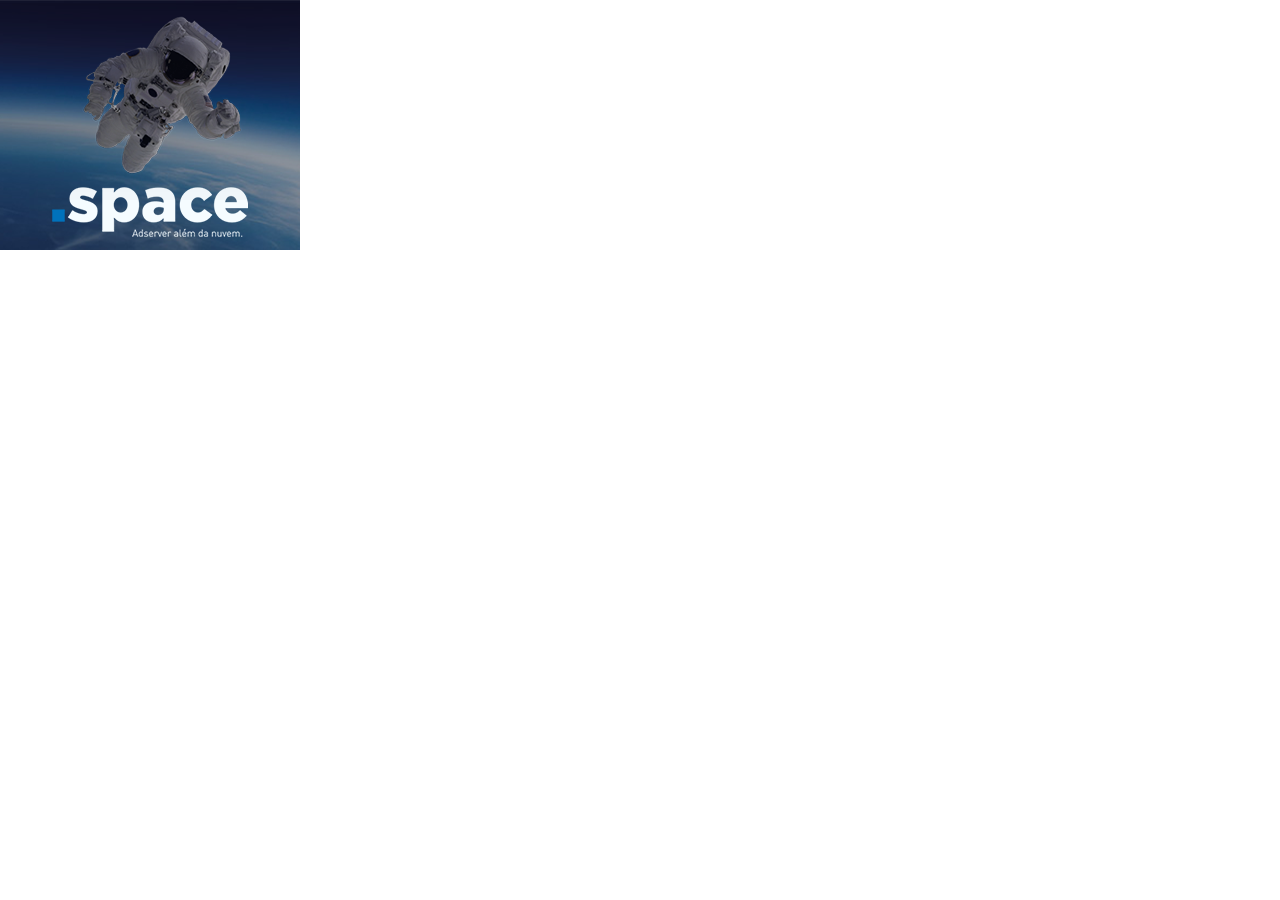
<file: docs/expansivel/src/index.html>
<!DOCTYPE html>
<html>
<head>
	<title></title>
<style type="text/css">
    html, body{
        margin: 0;
        padding: 0;
        position: relative;
    }
	#banner	{
		width: 300px;
		height: 250px;
		background: url("images/space.png");
        position: absolute;
        z-index: 0;
	}
    #banner_exp	{
		width: 300px;
		height: 600px;
		background: url("images/space_exp.png");
        position: absolute;
        z-index: 5;
        display: none;
	}
</style>
</head>
<body>
    <div id="banner"></div>
    <div id="banner_exp"></div>

    <script type="text/javascript" src="https://cdn.00px.net/static/2.4.3.9.min.js"></script>
    <script type="text/javascript">
        var config = {
            width: 300,
            height: 250,
            clickElement:'banner_exp'
        };

        var rocket = new Rocket(config);

        var body = document.querySelector('body')
        var banner = document.getElementById('banner')
        var banner_exp = document.getElementById('banner_exp')
        body.addEventListener("mouseover", function(){
            banner_exp.style.display = 'block';
            rocket.expand(300,600);
        })
        body.addEventListener("mouseout", function(){
            banner_exp.style.display = 'none';
            rocket.collapse();
        })

    </script>
</body>
</html>
</file>
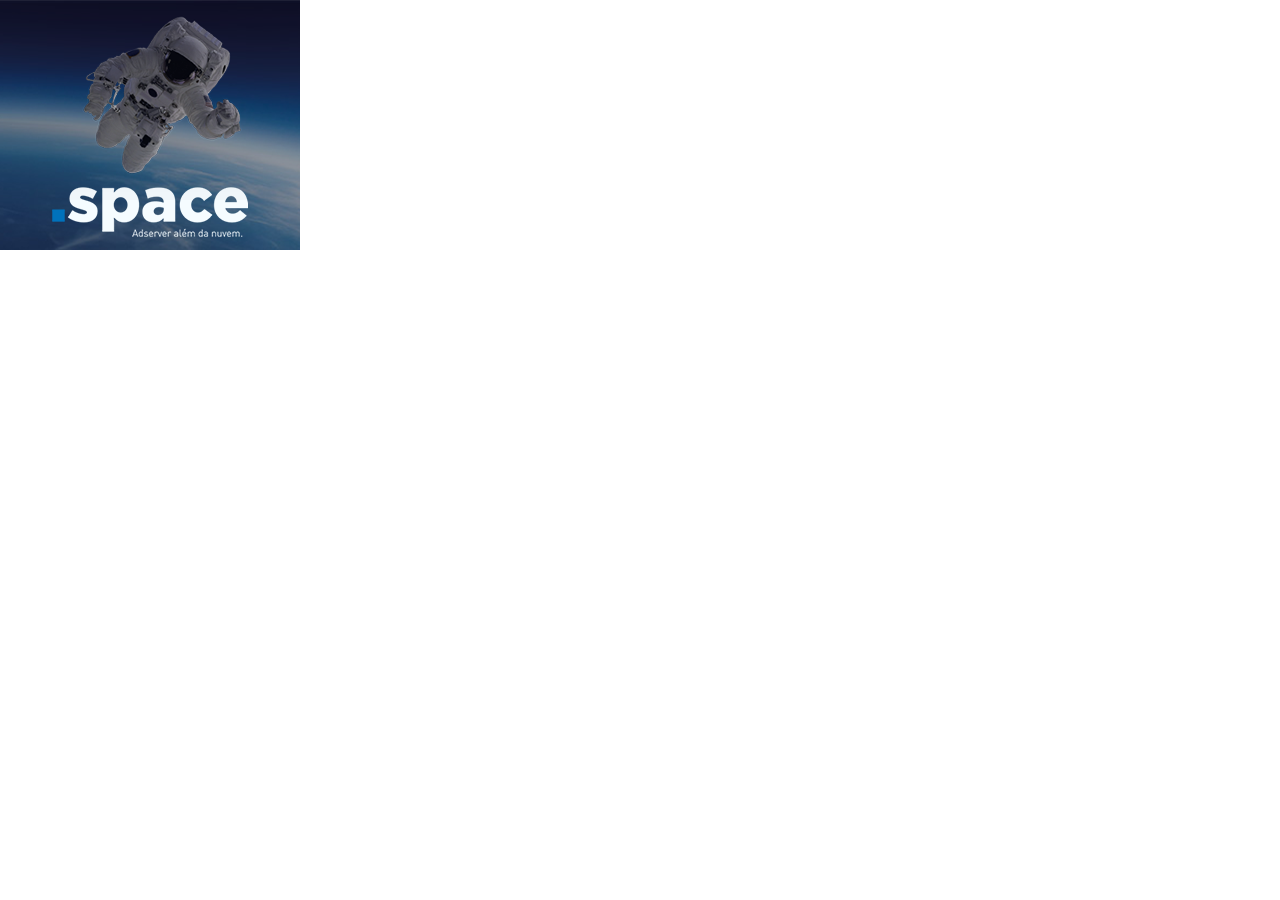
<file: docs/expansivel_left/src/index.html>
<!DOCTYPE html>
<html>
<head>
	<title></title>
<style type="text/css">
    html, body{
        margin: 0;
        padding: 0;
        position: relative;
    }
	#banner	{
		width: 300px;
		height: 250px;
		background: url("images/space.png");
        position: absolute;
        z-index: 0;
	}
    #banner_exp	{
		width: 600px;
		height: 250px;
		background: url("images/space_exp.jpg");
        position: absolute;
        z-index: 5;
        display: none;
	}
</style>
</head>
<body>
    <div id="banner"></div>
    <div id="banner_exp"></div>

    <script type="text/javascript" src="https://cdn.00px.net/static/2.4.3.9.min.js"></script>
    <script type="text/javascript">
        var config = {
            width: 300,
            height: 250,
            appendRight: 0,
            clickElement:'banner_exp'
        };

        var rocket = new Rocket(config);

        var body = document.querySelector('body')
        var banner = document.getElementById('banner')
        var banner_exp = document.getElementById('banner_exp')
        body.addEventListener("mouseover", function(){
            banner_exp.style.display = 'block';
            rocket.expand(600,250,'l');
        })
        body.addEventListener("mouseout", function(){
            banner_exp.style.display = 'none';
            rocket.collapse();
        })

    </script>
</body>
</html>
</file>
<file: docs/github-markdown.css>
@font-face {
  font-family: octicons-link;
  src: url([data-uri]) format('woff');
}

* {
  -ms-text-size-adjust: 100%;
  -webkit-text-size-adjust: 100%;
  line-height: 1.5;
  color: #24292e;
  font-family: -apple-system, BlinkMacSystemFont, "Segoe UI", Helvetica, Arial, sans-serif, "Apple Color Emoji", "Segoe UI Emoji", "Segoe UI Symbol";
  font-size: 16px;
  line-height: 1.5;
  word-wrap: break-word;
}

.pl-c {
  color: #6a737d;
}

.pl-c1,
.pl-s .pl-v {
  color: #005cc5;
}

.pl-e,
.pl-en {
  color: #6f42c1;
}

.pl-smi,
.pl-s .pl-s1 {
  color: #24292e;
}

.pl-ent {
  color: #22863a;
}

.pl-k {
  color: #d73a49;
}

.pl-s,
.pl-pds,
.pl-s .pl-pse .pl-s1,
.pl-sr,
.pl-sr .pl-cce,
.pl-sr .pl-sre,
.pl-sr .pl-sra {
  color: #032f62;
}

.pl-v,
.pl-smw {
  color: #e36209;
}

.pl-bu {
  color: #b31d28;
}

.pl-ii {
  color: #fafbfc;
  background-color: #b31d28;
}

.pl-c2 {
  color: #fafbfc;
  background-color: #d73a49;
}

.pl-c2::before {
  content: "^M";
}

.pl-sr .pl-cce {
  font-weight: bold;
  color: #22863a;
}

.pl-ml {
  color: #735c0f;
}

.pl-mh,
.pl-mh .pl-en,
.pl-ms {
  font-weight: bold;
  color: #005cc5;
}

.pl-mi {
  font-style: italic;
  color: #24292e;
}

.pl-mb {
  font-weight: bold;
  color: #24292e;
}

.pl-md {
  color: #b31d28;
  background-color: #ffeef0;
}

.pl-mi1 {
  color: #22863a;
  background-color: #f0fff4;
}

.pl-mc {
  color: #e36209;
  background-color: #ffebda;
}

.pl-mi2 {
  color: #f6f8fa;
  background-color: #005cc5;
}

.pl-mdr {
  font-weight: bold;
  color: #6f42c1;
}

.pl-ba {
  color: #586069;
}

.pl-sg {
  color: #959da5;
}

.pl-corl {
  text-decoration: underline;
  color: #032f62;
}

.octicon {
  display: inline-block;
  vertical-align: text-top;
  fill: currentColor;
}

a {
  background-color: transparent;
}

a:active,
a:hover {
  outline-width: 0;
}

strong {
  font-weight: inherit;
}

strong {
  font-weight: bolder;
}

h1 {
  font-size: 2em;
  margin: 0.67em 0;
}

img {
  border-style: none;
}

code,
kbd,
pre {
  font-family: monospace, monospace;
  font-size: 1em;
}

hr {
  box-sizing: content-box;
  height: 0;
  overflow: visible;
}

input {
  font: inherit;
  margin: 0;
}

input {
  overflow: visible;
}

[type="checkbox"] {
  box-sizing: border-box;
  padding: 0;
}

* {
  box-sizing: border-box;
}

input {
  font-family: inherit;
  font-size: inherit;
  line-height: inherit;
}

a {
  color: #0366d6;
  text-decoration: none;
}

a:hover {
  text-decoration: underline;
}

strong {
  font-weight: 600;
}

hr {
  height: 0;
  margin: 15px 0;
  overflow: hidden;
  background: transparent;
  border: 0;
  border-bottom: 1px solid #dfe2e5;
}

hr::before {
  display: table;
  content: "";
}

hr::after {
  display: table;
  clear: both;
  content: "";
}

table {
  border-spacing: 0;
  border-collapse: collapse;
}

td,
th {
  padding: 0;
}

h1,
h2,
h3,
h4,
h5,
h6 {
  margin-top: 0;
  margin-bottom: 0;
}

h1 {
  font-size: 32px;
  font-weight: 600;
}

h2 {
  font-size: 24px;
  font-weight: 600;
}

h3 {
  font-size: 20px;
  font-weight: 600;
}

h4 {
  font-size: 16px;
  font-weight: 600;
}

h5 {
  font-size: 14px;
  font-weight: 600;
}

h6 {
  font-size: 12px;
  font-weight: 600;
}

p {
  margin-top: 0;
  margin-bottom: 10px;
}

blockquote {
  margin: 0;
}

ul,
ol {
  padding-left: 0;
  margin-top: 0;
  margin-bottom: 0;
}

ol ol,
ul ol {
  list-style-type: lower-roman;
}

ul ul ol,
ul ol ol,
ol ul ol,
ol ol ol {
  list-style-type: lower-alpha;
}

dd {
  margin-left: 0;
}

code {
  font-family: "SFMono-Regular", Consolas, "Liberation Mono", Menlo, Courier, monospace;
  font-size: 12px;
}

pre {
  margin-top: 0;
  margin-bottom: 0;
  font-family: "SFMono-Regular", Consolas, "Liberation Mono", Menlo, Courier, monospace;
  font-size: 12px;
}

.octicon {
  vertical-align: text-bottom;
}

.pl-0 {
  padding-left: 0 !important;
}

.pl-1 {
  padding-left: 4px !important;
}

.pl-2 {
  padding-left: 8px !important;
}

.pl-3 {
  padding-left: 16px !important;
}

.pl-4 {
  padding-left: 24px !important;
}

.pl-5 {
  padding-left: 32px !important;
}

.pl-6 {
  padding-left: 40px !important;
}

.markdown-body::before {
  display: table;
  content: "";
}

.markdown-body::after {
  display: table;
  clear: both;
  content: "";
}

.markdown-body>*:first-child {
  margin-top: 0 !important;
}

.markdown-body>*:last-child {
  margin-bottom: 0 !important;
}

a:not([href]) {
  color: inherit;
  text-decoration: none;
}

.anchor {
  float: left;
  padding-right: 4px;
  margin-left: -20px;
  line-height: 1;
}

.anchor:focus {
  outline: none;
}

p,
blockquote,
ul,
ol,
dl,
table,
pre {
  margin-top: 0;
  margin-bottom: 16px;
}

hr {
  height: 0.25em;
  padding: 0;
  margin: 24px 0;
  background-color: #e1e4e8;
  border: 0;
}

blockquote {
  padding: 0 1em;
  color: #6a737d;
  border-left: 0.25em solid #dfe2e5;
}

blockquote>:first-child {
  margin-top: 0;
}

blockquote>:last-child {
  margin-bottom: 0;
}

kbd {
  display: inline-block;
  padding: 3px 5px;
  font-size: 11px;
  line-height: 10px;
  color: #444d56;
  vertical-align: middle;
  background-color: #fafbfc;
  border: solid 1px #c6cbd1;
  border-bottom-color: #959da5;
  border-radius: 3px;
  box-shadow: inset 0 -1px 0 #959da5;
}

h1,
h2,
h3,
h4,
h5,
h6 {
  margin-top: 24px;
  margin-bottom: 16px;
  font-weight: 600;
  line-height: 1.25;
}

h1 .octicon-link,
h2 .octicon-link,
h3 .octicon-link,
h4 .octicon-link,
h5 .octicon-link,
h6 .octicon-link {
  color: #1b1f23;
  vertical-align: middle;
  visibility: hidden;
}

h1:hover .anchor,
h2:hover .anchor,
h3:hover .anchor,
h4:hover .anchor,
h5:hover .anchor,
h6:hover .anchor {
  text-decoration: none;
}

h1:hover .anchor .octicon-link,
h2:hover .anchor .octicon-link,
h3:hover .anchor .octicon-link,
h4:hover .anchor .octicon-link,
h5:hover .anchor .octicon-link,
h6:hover .anchor .octicon-link {
  visibility: visible;
}

h1 {
  padding-bottom: 0.3em;
  font-size: 2em;
  border-bottom: 1px solid #eaecef;
}

h2 {
  padding-bottom: 0.3em;
  font-size: 1.5em;
  border-bottom: 1px solid #eaecef;
}

h3 {
  font-size: 1.25em;
}

h4 {
  font-size: 1em;
}

h5 {
  font-size: 0.875em;
}

h6 {
  font-size: 0.85em;
  color: #6a737d;
}

ul,
ol {
  padding-left: 2em;
}

ul ul,
ul ol,
ol ol,
ol ul {
  margin-top: 0;
  margin-bottom: 0;
}

li {
  word-wrap: break-all;
}

li>p {
  margin-top: 16px;
}

li+li {
  margin-top: 0.25em;
}

dl {
  padding: 0;
}

dl dt {
  padding: 0;
  margin-top: 16px;
  font-size: 1em;
  font-style: italic;
  font-weight: 600;
}

dl dd {
  padding: 0 16px;
  margin-bottom: 16px;
}

table {
  display: block;
  width: 100%;
  overflow: auto;
}

table th {
  font-weight: 600;
}

table th,
table td {
  padding: 6px 13px;
  border: 1px solid #dfe2e5;
}

table tr {
  background-color: #fff;
  border-top: 1px solid #c6cbd1;
}

table tr:nth-child(2n) {
  background-color: #f6f8fa;
}

img {
  max-width: 100%;
  box-sizing: content-box;
  background-color: #fff;
}

img[align=right] {
  padding-left: 20px;
}

img[align=left] {
  padding-right: 20px;
}

code {
  padding: 0.2em 0.4em;
  margin: 0;
  font-size: 85%;
  background-color: rgba(27,31,35,0.05);
  border-radius: 3px;
}

pre {
  word-wrap: normal;
}

pre>code {
  padding: 0;
  margin: 0;
  font-size: 100%;
  word-break: normal;
  white-space: pre;
  background: transparent;
  border: 0;
}

.highlight {
  margin-bottom: 16px;
}

.highlight pre {
  margin-bottom: 0;
  word-break: normal;
}

.highlight pre,
pre {
  padding: 16px;
  overflow: auto;
  font-size: 85%;
  line-height: 1.45;
  background-color: #f6f8fa;
  border-radius: 3px;
}

pre code {
  display: inline;
  max-width: auto;
  padding: 0;
  margin: 0;
  overflow: visible;
  line-height: inherit;
  word-wrap: normal;
  background-color: transparent;
  border: 0;
}

.full-commit .btn-outline:not(:disabled):hover {
  color: #005cc5;
  border-color: #005cc5;
}

kbd {
  display: inline-block;
  padding: 3px 5px;
  font: 11px "SFMono-Regular", Consolas, "Liberation Mono", Menlo, Courier, monospace;
  line-height: 10px;
  color: #444d56;
  vertical-align: middle;
  background-color: #fafbfc;
  border: solid 1px #d1d5da;
  border-bottom-color: #c6cbd1;
  border-radius: 3px;
  box-shadow: inset 0 -1px 0 #c6cbd1;
}

:checked+.radio-label {
  position: relative;
  z-index: 1;
  border-color: #0366d6;
}

.task-list-item {
  list-style-type: none;
}

.task-list-item+.task-list-item {
  margin-top: 3px;
}

.task-list-item input {
  margin: 0 0.2em 0.25em -1.6em;
  vertical-align: middle;
}

hr {
  border-bottom-color: #eee;
}
</file>
